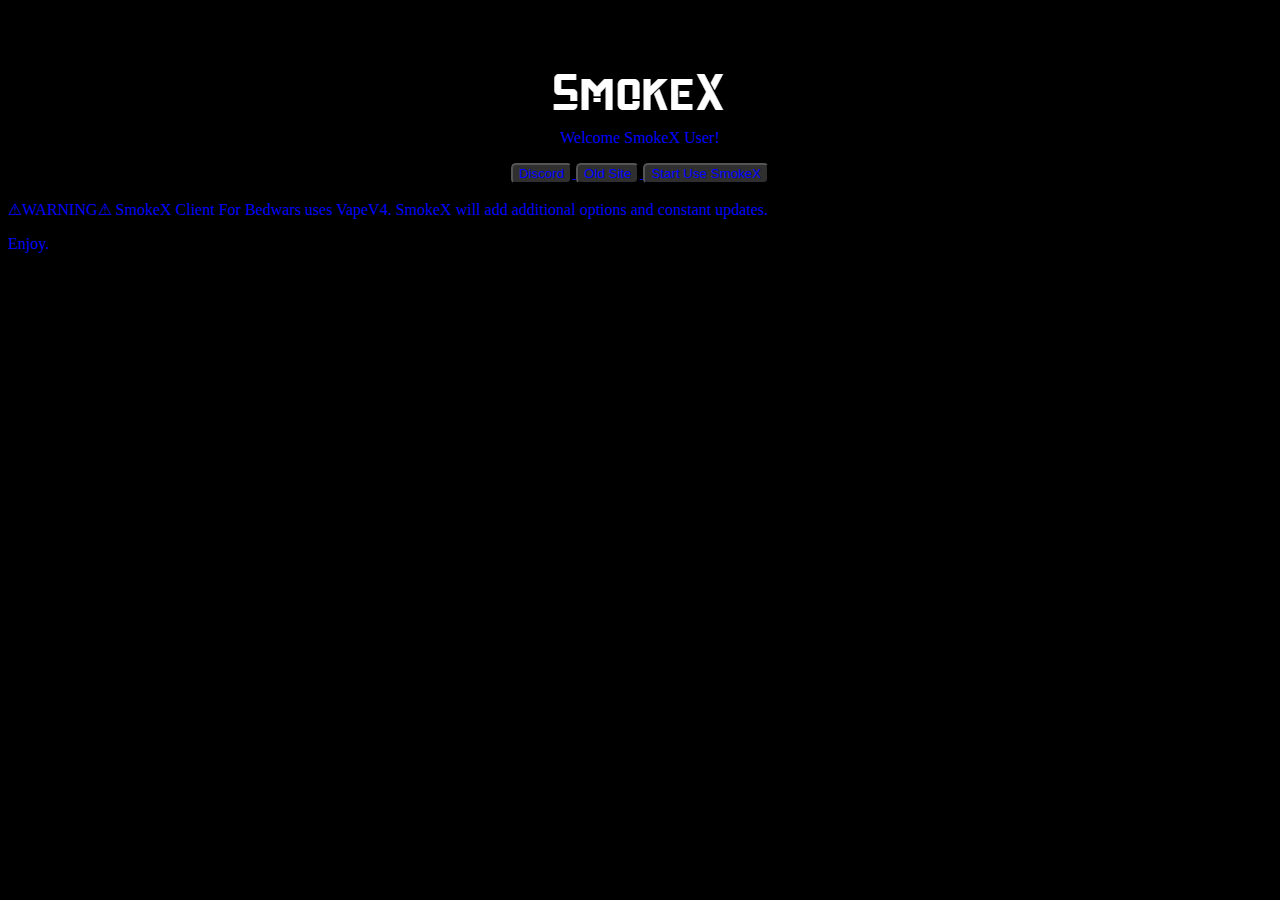
<file: index.html>
<html>
	<head>
		<title>SmokeX</title>
	</head>

	<body style="background-color: black;">
	<center>
		<h1>SmokeX BETA Site</h1>

		<img src="images/SmokeXLogo.png" />

	<p style="color: blue;">Welcome SmokeX User!</p>

	<a href="https://dsc.gg/smokex">
		<button style="background-color:#2f2f2f;color:blue;border-radius: 5px;">Discord</button>
	</a>

	<a href="https://smokex.site.xyz">
		<button style="background-color:#2f2f2f;color:blue;border-radius: 5px;">Old Site</button>
	</a>

	<a href="https://dsc.gg/smokex">
		<button style="background-color:#2f2f2f;color:blue;border-radius: 5px;">Start Use SmokeX</button>
	</a>

	</center>

	<p style="color: blue;"> ⚠WARNING⚠ SmokeX Client For Bedwars uses VapeV4. SmokeX will add additional options and constant updates. </p>
	<p style="color: blue;"> Enjoy. </p>

	</body>
</html>
</file>
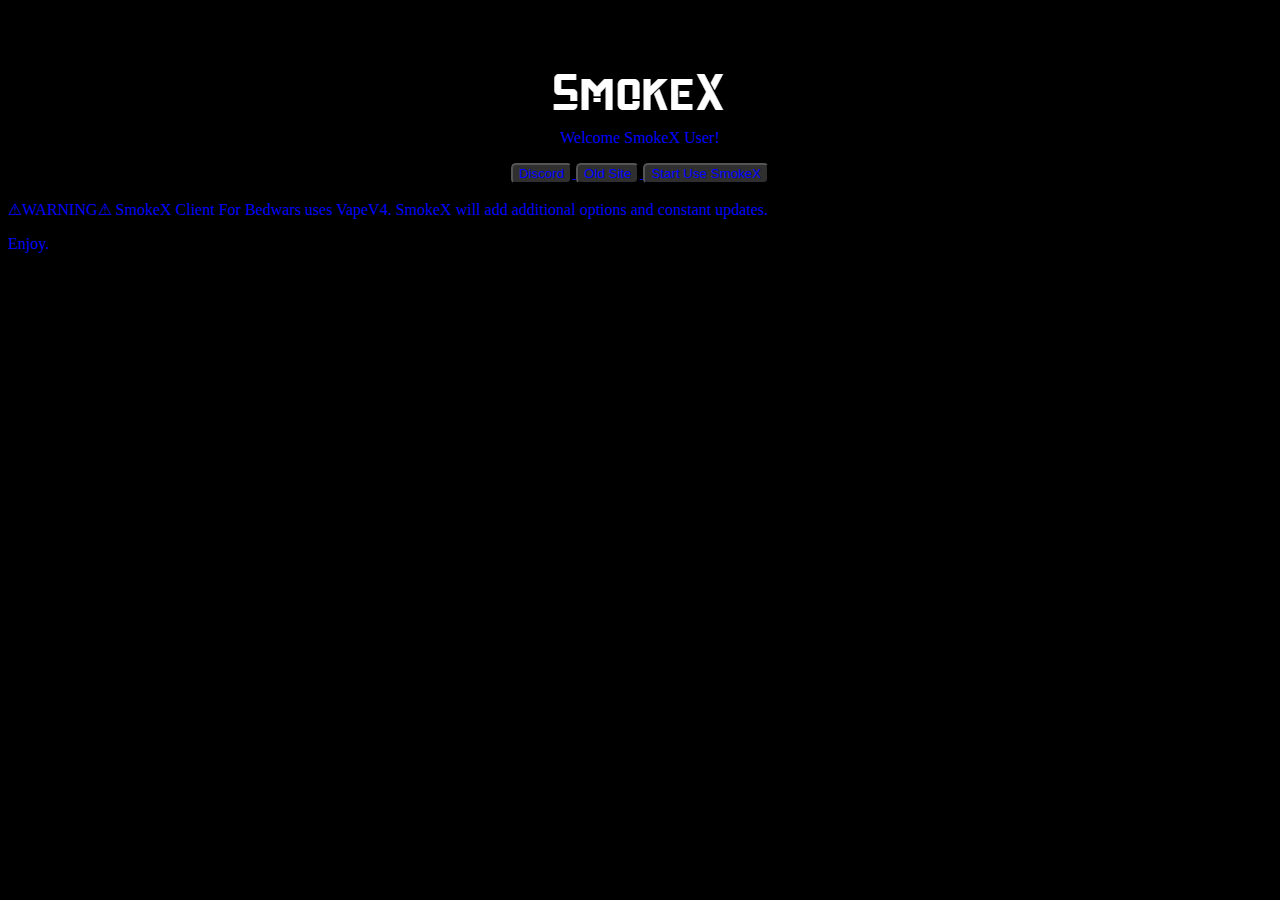
<file: SmokeX.html>
<html>
	<head>
		<title>SmokeX</title>
	</head>

	<body style="background-color: black;">
	<center>
		<h1>SmokeX BETA Site</h1>

		<img src="images/SmokeXLogo.png" />

	<p style="color: blue;">Welcome SmokeX User!</p>

	<a href="https://dsc.gg/smokex">
		<button style="background-color:#2f2f2f;color:blue;border-radius: 5px;">Discord</button>
	</a>

	<a href="https://smokex.site.xyz">
		<button style="background-color:#2f2f2f;color:blue;border-radius: 5px;">Old Site</button>
	</a>

	<a href="https://dsc.gg/smokex">
		<button style="background-color:#2f2f2f;color:blue;border-radius: 5px;">Start Use SmokeX</button>
	</a>

	</center>

	<p style="color: blue;"> ⚠WARNING⚠ SmokeX Client For Bedwars uses VapeV4. SmokeX will add additional options and constant updates. </p>
	<p style="color: blue;"> Enjoy. </p>

	</body>
</html>
</file>
